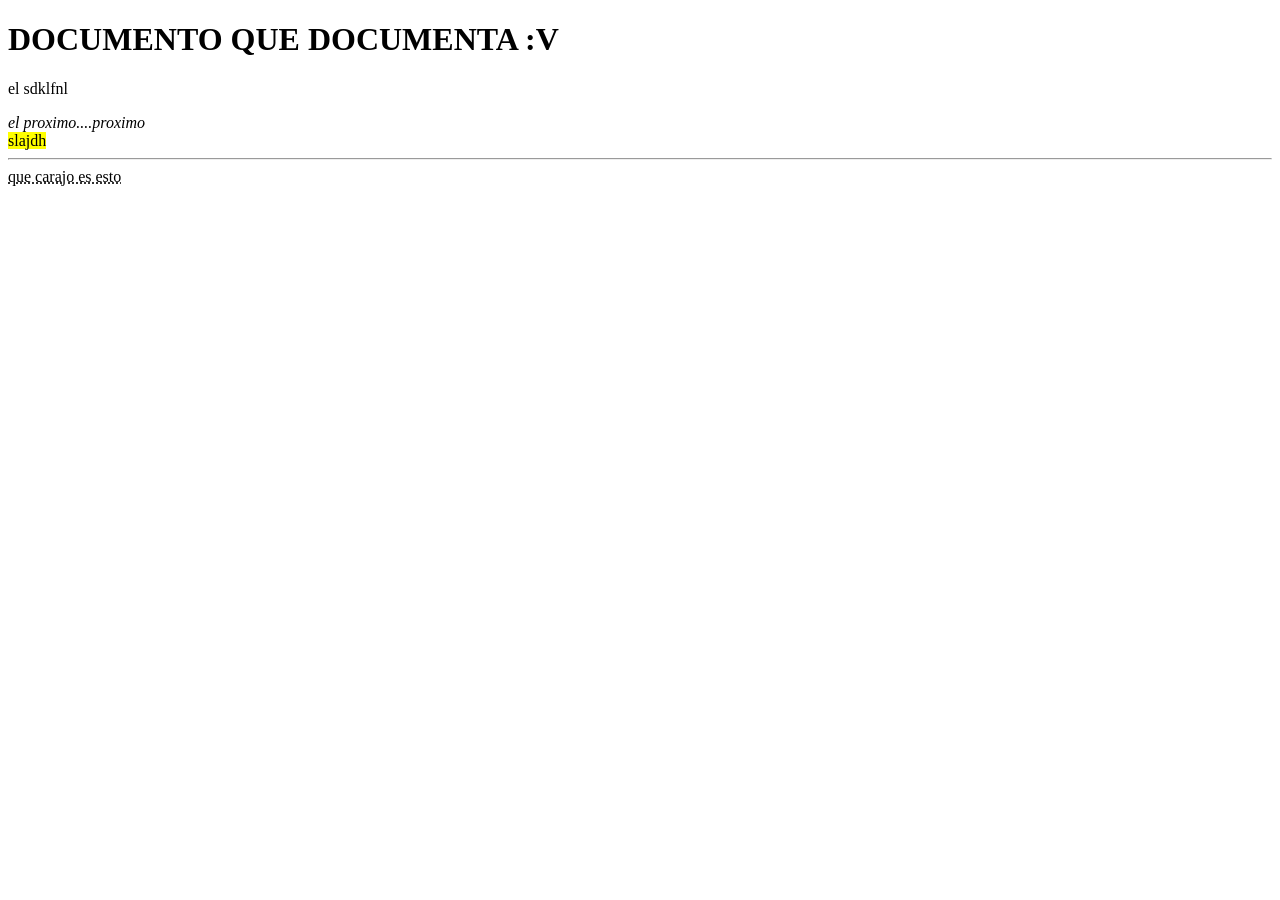
<file: 3389186/curso_HTML/index.html>
<!DOCTYPE html>
<html lang="en">
<head>
    <meta charset="UTF-8">
    <meta name="viewport" content="width=device-width, initial-scale=1.0">
    <title>Document</title>
</head>
<body>
<h1>DOCUMENTO QUE DOCUMENTA :V</h1>
<p>el sdklfnl</p>
<cite>el proximo....proximo</cite>
<br><mark>slajdh</mark>
<time datetime="2024-01-01T00:00:00Z"></time>
<hr/>
<abbr title="no se">que carajo es esto</abbr>
<!-- que carajo es estoooo -->

</body>
</html>
</file>
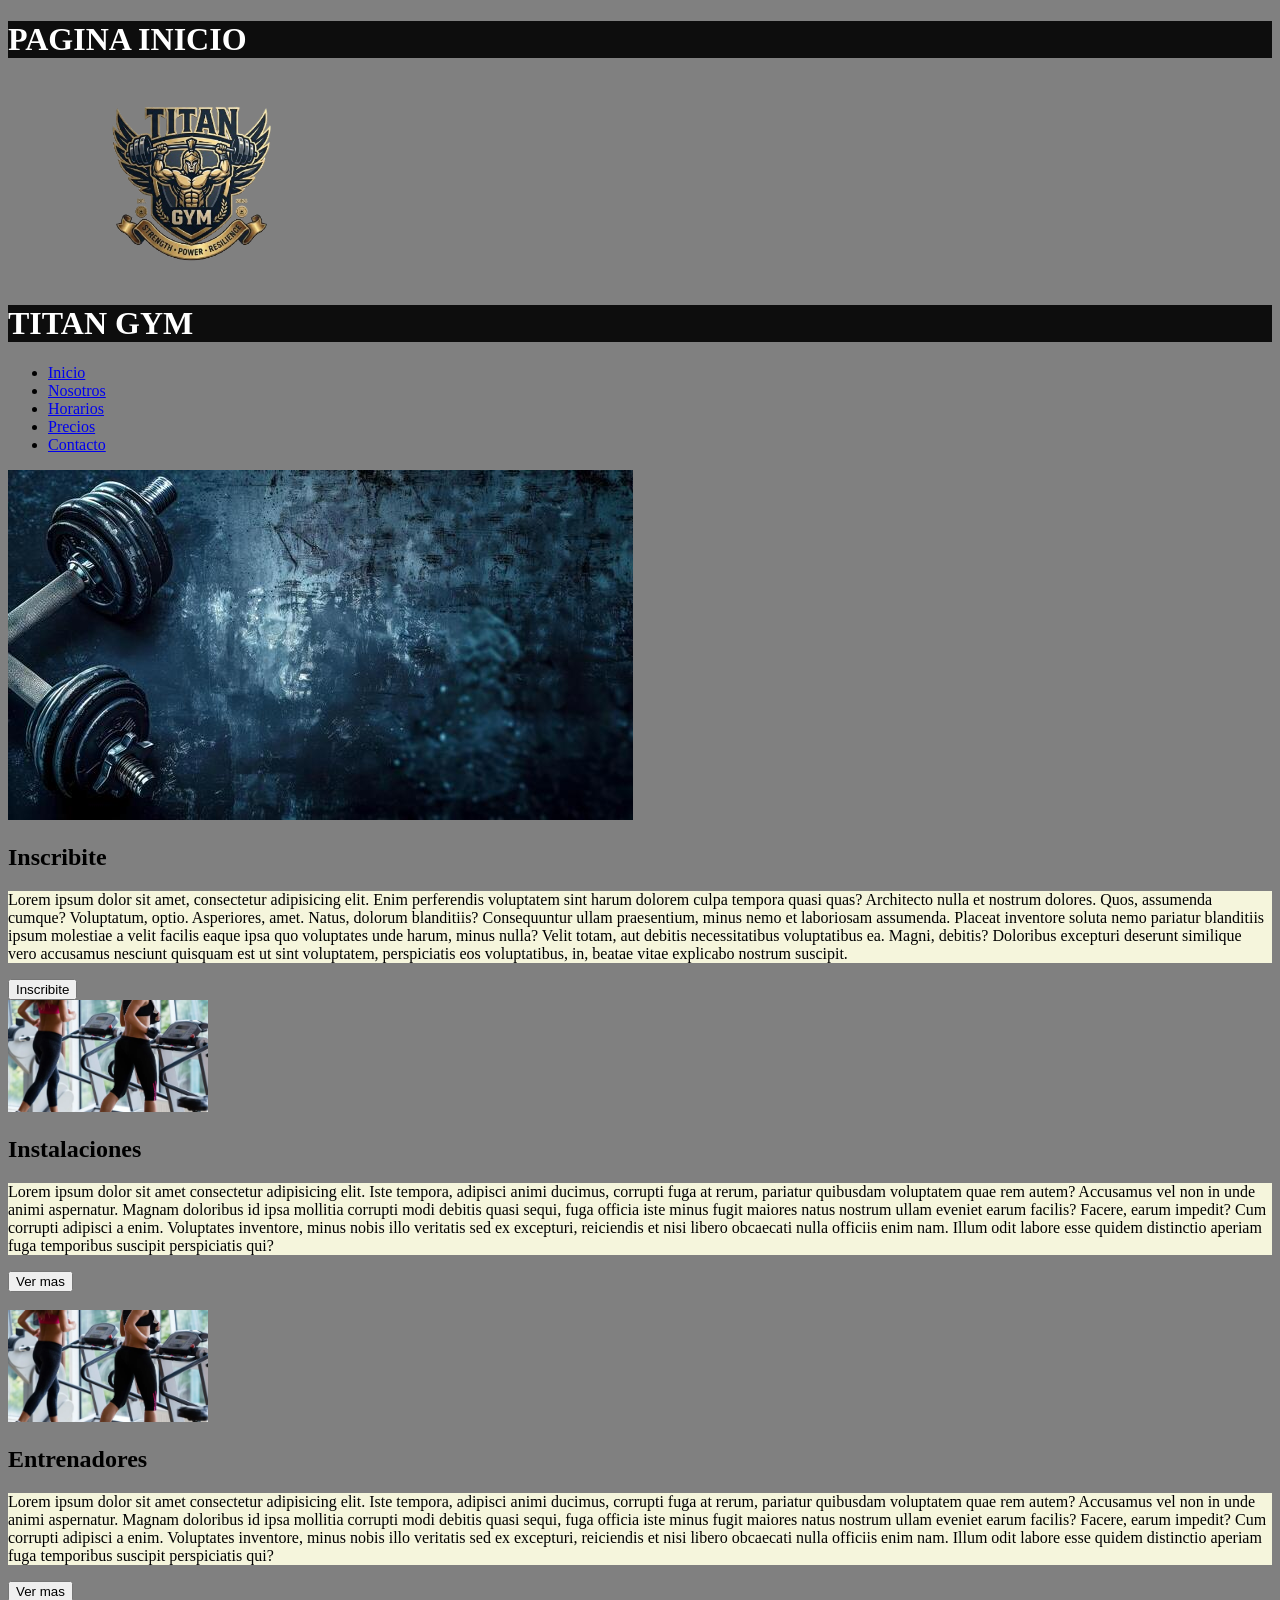
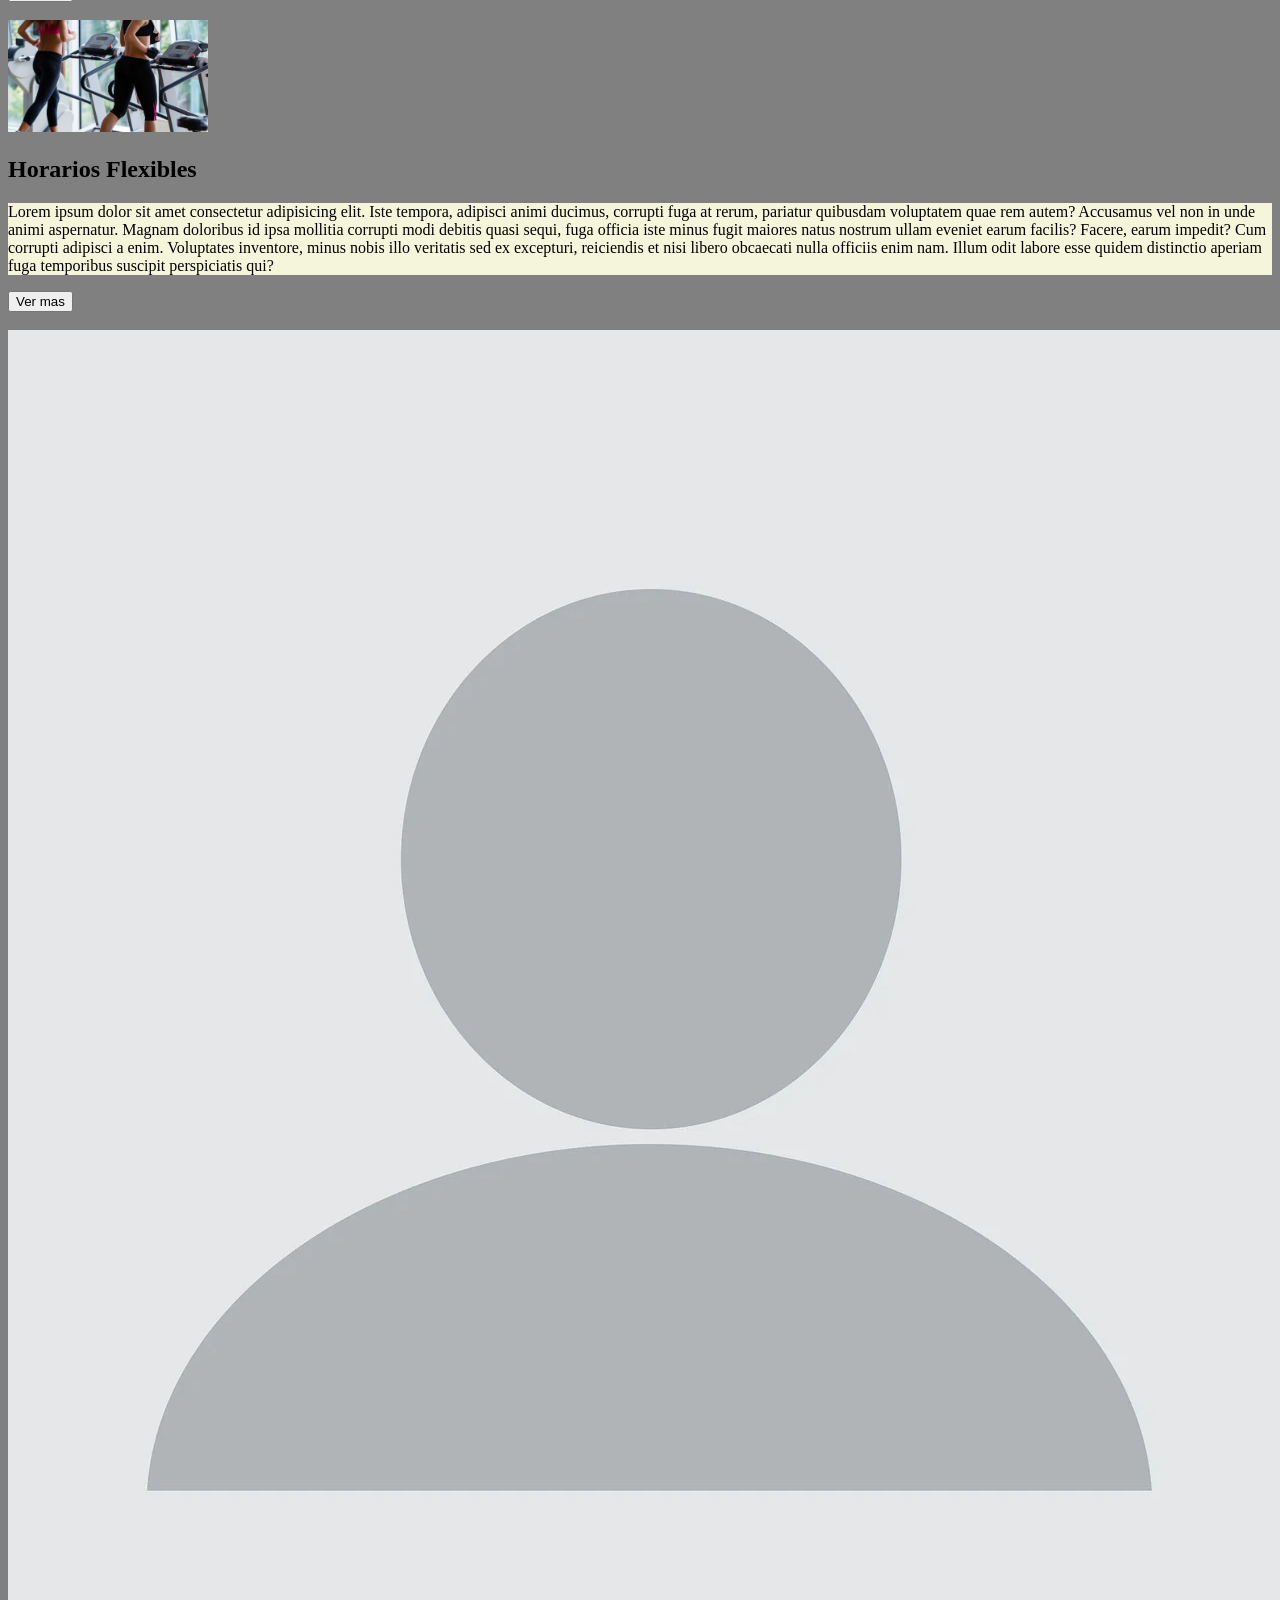
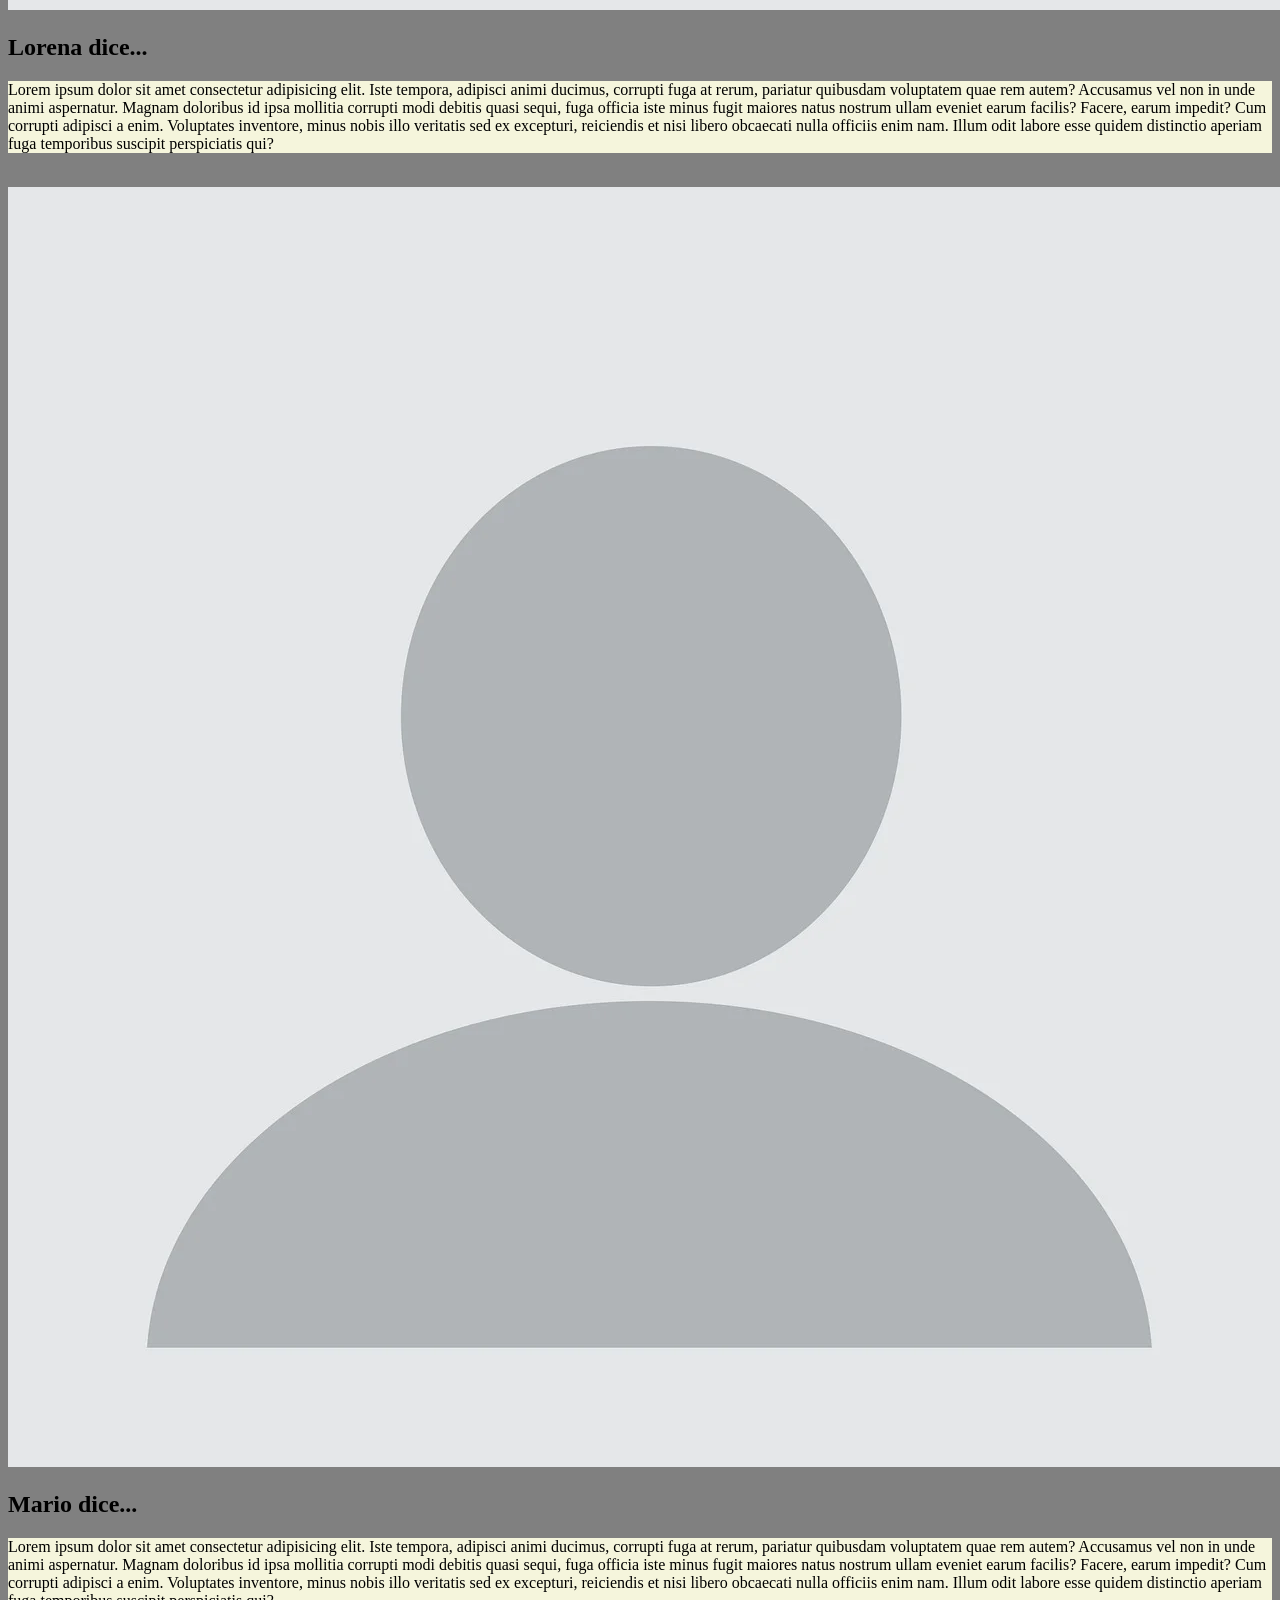
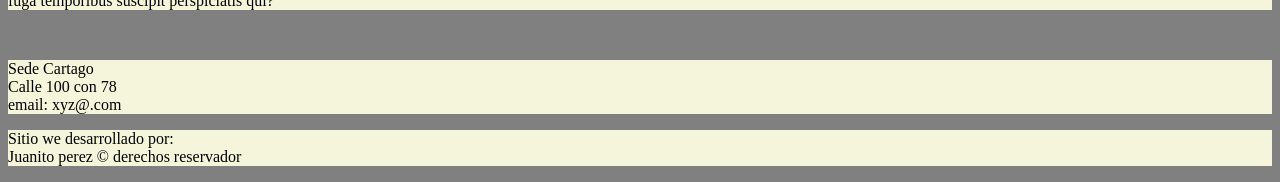
<file: 3389186/gimnasio v1/index.html>
<!doctype html>
<html lang="en">
  <head>
    <meta charset="UTF-8" />
    <meta name="viewport" content="width=device-width, initial-scale=1.0" />
    <title>Inicio</title>
    <link rel="stylesheet" href="assets/css/style.css" />
  </head>
  <body>
    <h1>PAGINA INICIO</h1>
    <header>
      <img
        src="assets/media/logo-removebg-preview.png"
        alt="logo del gym"
        height="200"
      />
      <h1>TITAN GYM</h1>
    </header>

    <nav>
      <ul>
        <li><a href="index.html">Inicio</a></li>
        <li><a href="nosotros.html">Nosotros</a></li>
        <li><a href="horarios.html">Horarios</a></li>
        <li><a href="precios.html">Precios</a></li>
        <li><a href="contacto.html">Contacto</a></li>
      </ul>
    </nav>

    <main>
      <img src="assets/media/gym.jpg" alt="gimnasio" srcset="" />
      <h2>Inscribite</h2>
      <p>
        Lorem ipsum dolor sit amet, consectetur adipisicing elit. Enim
        perferendis voluptatem sint harum dolorem culpa tempora quasi quas?
        Architecto nulla et nostrum dolores. Quos, assumenda cumque? Voluptatum,
        optio. Asperiores, amet. Natus, dolorum blanditiis? Consequuntur ullam
        praesentium, minus nemo et laboriosam assumenda. Placeat inventore
        soluta nemo pariatur blanditiis ipsum molestiae a velit facilis eaque
        ipsa quo voluptates unde harum, minus nulla? Velit totam, aut debitis
        necessitatibus voluptatibus ea. Magni, debitis? Doloribus excepturi
        deserunt similique vero accusamus nesciunt quisquam est ut sint
        voluptatem, perspiciatis eos voluptatibus, in, beatae vitae explicabo
        nostrum suscipit.
      </p>
      <button>Inscribite</button>
      <br />
      <img
        src="assets/media/gym2.webp"
        alt="Horarios"
        srcset="assets/media/gym2.webp"
        width="200"
      />
      <h2>Instalaciones</h2>
      <p>
        Lorem ipsum dolor sit amet consectetur adipisicing elit. Iste tempora,
        adipisci animi ducimus, corrupti fuga at rerum, pariatur quibusdam
        voluptatem quae rem autem? Accusamus vel non in unde animi aspernatur.
        Magnam doloribus id ipsa mollitia corrupti modi debitis quasi sequi,
        fuga officia iste minus fugit maiores natus nostrum ullam eveniet earum
        facilis? Facere, earum impedit? Cum corrupti adipisci a enim. Voluptates
        inventore, minus nobis illo veritatis sed ex excepturi, reiciendis et
        nisi libero obcaecati nulla officiis enim nam. Illum odit labore esse
        quidem distinctio aperiam fuga temporibus suscipit perspiciatis qui?
      </p>
      <button>Ver mas</button>
      <br /><br />
      <img
        src="assets/media/gym2.webp"
        alt="Horarios"
        srcset="assets/media/gym2.webp"
        width="200"
      />
      <h2>Entrenadores</h2>
      <p>
        Lorem ipsum dolor sit amet consectetur adipisicing elit. Iste tempora,
        adipisci animi ducimus, corrupti fuga at rerum, pariatur quibusdam
        voluptatem quae rem autem? Accusamus vel non in unde animi aspernatur.
        Magnam doloribus id ipsa mollitia corrupti modi debitis quasi sequi,
        fuga officia iste minus fugit maiores natus nostrum ullam eveniet earum
        facilis? Facere, earum impedit? Cum corrupti adipisci a enim. Voluptates
        inventore, minus nobis illo veritatis sed ex excepturi, reiciendis et
        nisi libero obcaecati nulla officiis enim nam. Illum odit labore esse
        quidem distinctio aperiam fuga temporibus suscipit perspiciatis qui?
      </p>
      <button>Ver mas</button>
      <br /><br />
      <img
        src="assets/media/gym2.webp"
        alt="Horarios"
        srcset="assets/media/gym2.webp"
        width="200"
      />
      <h2>Horarios Flexibles</h2>
      <p>
        Lorem ipsum dolor sit amet consectetur adipisicing elit. Iste tempora,
        adipisci animi ducimus, corrupti fuga at rerum, pariatur quibusdam
        voluptatem quae rem autem? Accusamus vel non in unde animi aspernatur.
        Magnam doloribus id ipsa mollitia corrupti modi debitis quasi sequi,
        fuga officia iste minus fugit maiores natus nostrum ullam eveniet earum
        facilis? Facere, earum impedit? Cum corrupti adipisci a enim. Voluptates
        inventore, minus nobis illo veritatis sed ex excepturi, reiciendis et
        nisi libero obcaecati nulla officiis enim nam. Illum odit labore esse
        quidem distinctio aperiam fuga temporibus suscipit perspiciatis qui?
      </p>
      <button>Ver mas</button>
      <br /><br />
      <img src="assets/media/perfil.webp" alt="" />
      <h2>Lorena dice...</h2>
      <p>
        Lorem ipsum dolor sit amet consectetur adipisicing elit. Iste tempora,
        adipisci animi ducimus, corrupti fuga at rerum, pariatur quibusdam
        voluptatem quae rem autem? Accusamus vel non in unde animi aspernatur.
        Magnam doloribus id ipsa mollitia corrupti modi debitis quasi sequi,
        fuga officia iste minus fugit maiores natus nostrum ullam eveniet earum
        facilis? Facere, earum impedit? Cum corrupti adipisci a enim. Voluptates
        inventore, minus nobis illo veritatis sed ex excepturi, reiciendis et
        nisi libero obcaecati nulla officiis enim nam. Illum odit labore esse
        quidem distinctio aperiam fuga temporibus suscipit perspiciatis qui?
      </p>
      <br />
      <img src="assets/media/perfil.webp" alt="" />
      <h2>Mario dice...</h2>
      <p>
        Lorem ipsum dolor sit amet consectetur adipisicing elit. Iste tempora,
        adipisci animi ducimus, corrupti fuga at rerum, pariatur quibusdam
        voluptatem quae rem autem? Accusamus vel non in unde animi aspernatur.
        Magnam doloribus id ipsa mollitia corrupti modi debitis quasi sequi,
        fuga officia iste minus fugit maiores natus nostrum ullam eveniet earum
        facilis? Facere, earum impedit? Cum corrupti adipisci a enim. Voluptates
        inventore, minus nobis illo veritatis sed ex excepturi, reiciendis et
        nisi libero obcaecati nulla officiis enim nam. Illum odit labore esse
        quidem distinctio aperiam fuga temporibus suscipit perspiciatis qui?
      </p>
      <br />
    </main>

    <footer>
      <p>
        Sede Cartago <br />
        Calle 100 con 78 <br />
        email: xyz@.com
      </p>
      <p>
        Sitio we desarrollado por: <br />
        Juanito perez &copy; derechos reservador
      </p>
    </footer>
  </body>
</html>
</file>
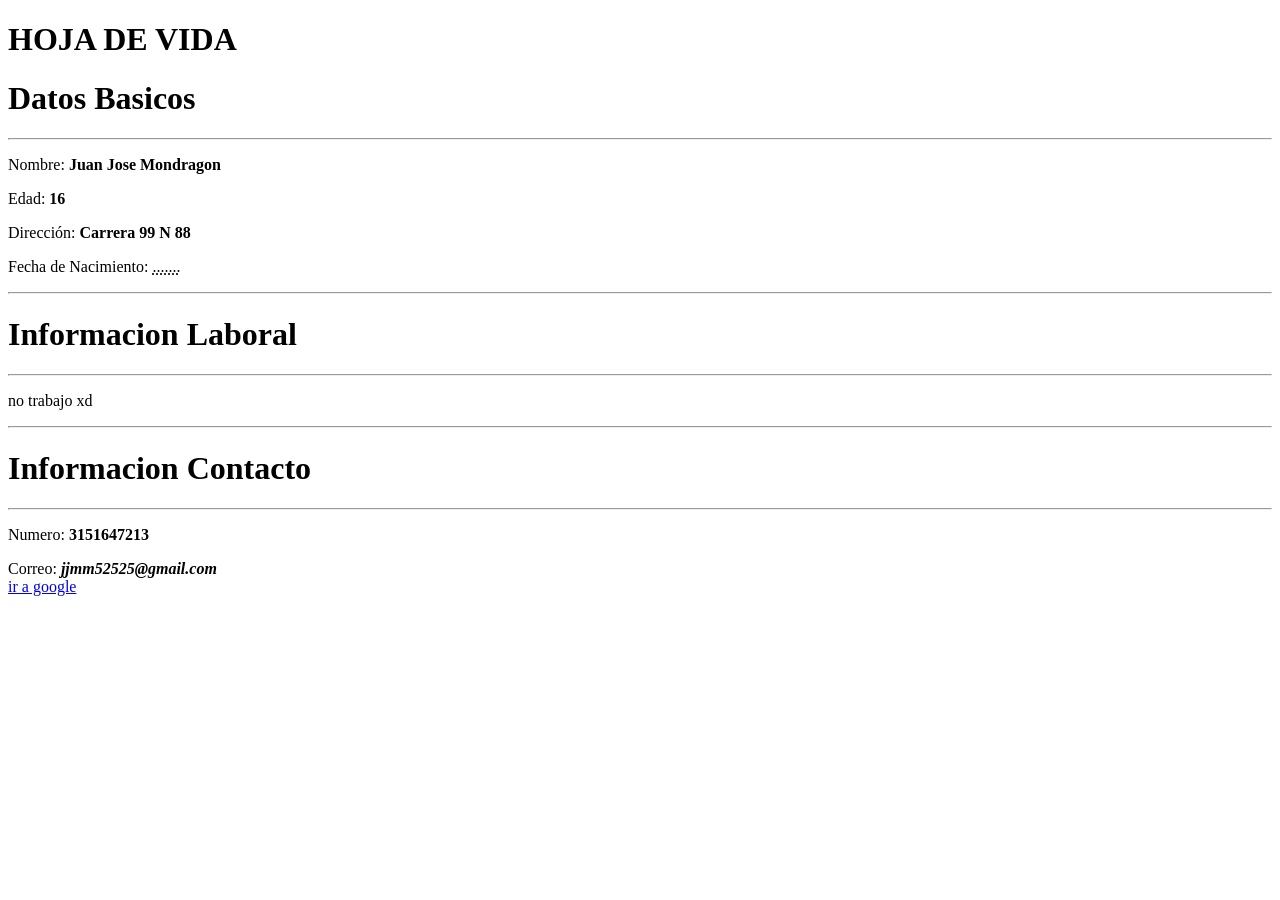
<file: 3389186/curso_HTML/index2.html>
<!doctype html>
<html lang="en">
  <head>
    <meta charset="UTF-8" />
    <meta name="viewport" content="width=, initial-scale=1.0" />
    <title>Document</title>
  </head>
  <body>
    <h1>HOJA DE VIDA</h1>
    <h1>Datos Basicos</h1>
    <hr />
    <p>Nombre: <strong>Juan Jose Mondragon</strong></p>
    <p>Edad: <strong>16</strong></p>
    <p>Dirección: <strong>Carrera 99 N 88</strong></p>
    <p>Fecha de Nacimiento: <abbr title="que le interesa">.......</abbr></p>
    <hr />
    <h1>Informacion Laboral</h1>
    <hr />
    <p>no trabajo xd</p>
    <hr />
    <h1>Informacion Contacto</h1>
    <hr />
    <p>Numero: <strong>3151647213</strong></p>
    <p>
      Correo: <strong><em>jjmm52525@gmail.com</em></strong>
      <br />
      <a href="http://google.com">ir a google</a>
    </p>
  </body>
</html>
</file>
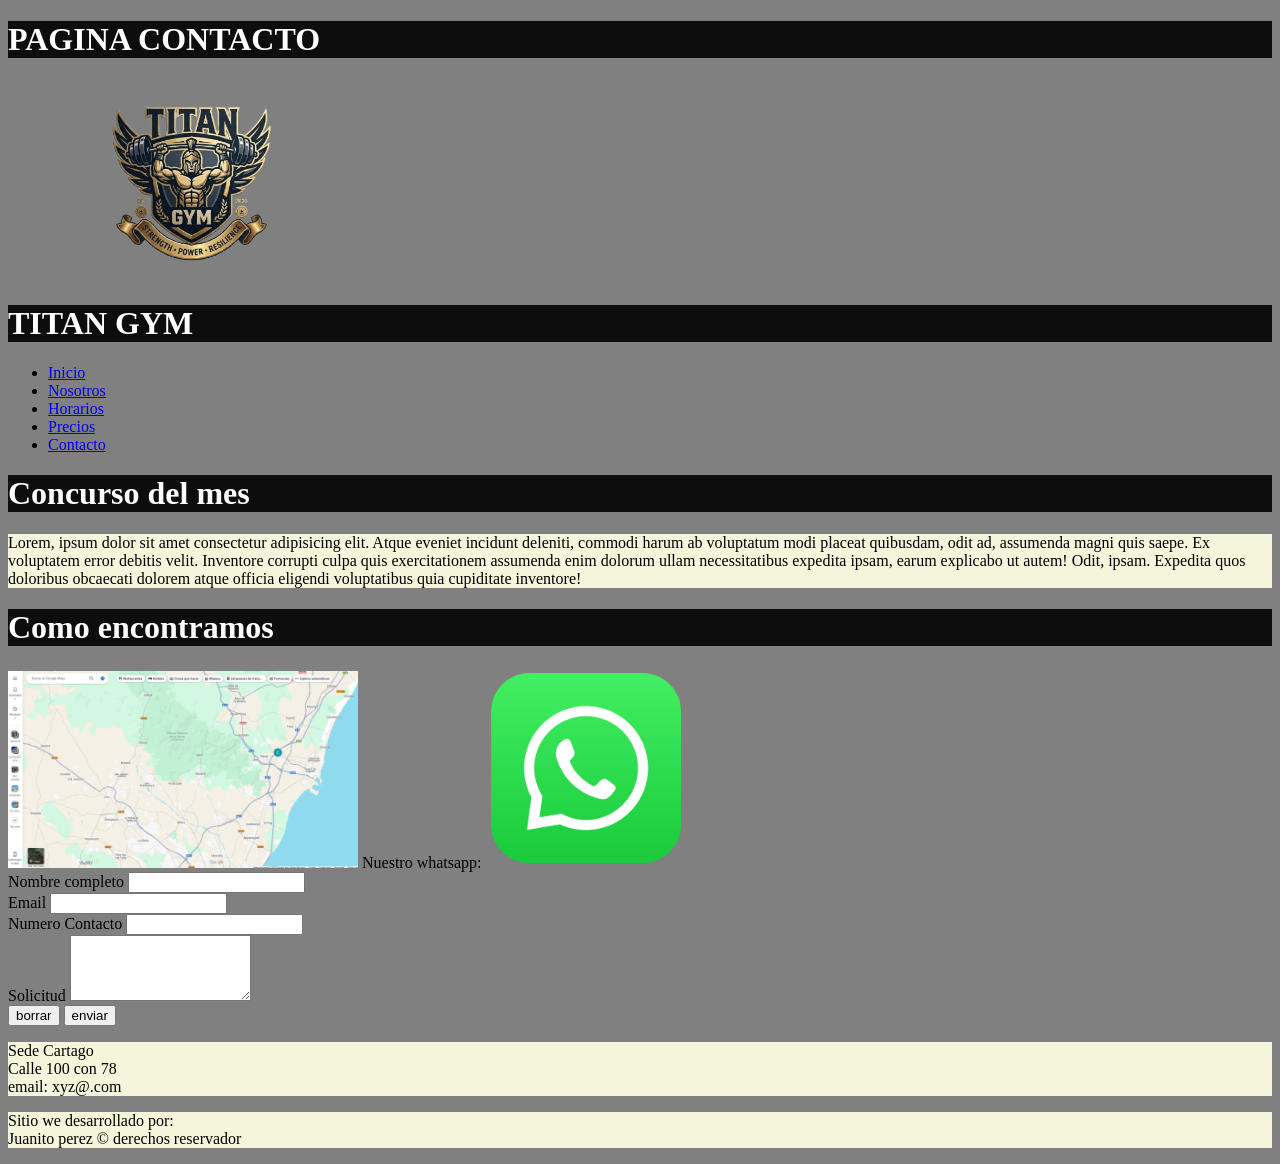
<file: 3389186/gimnasio v1/contacto.html>
<!doctype html>
<html lang="en">
  <head>
    <meta charset="UTF-8" />
    <meta name="viewport" content="width=device-width, initial-scale=1.0" />
    <title>Contacto</title>
    <link rel="stylesheet" href="assets/css/style.css" />
  </head>
  <body>
    <h1>PAGINA CONTACTO</h1>
    <header>
      <img
        src="assets/media/logo-removebg-preview.png"
        alt="logo del gym"
        height="200"
      />
      <h1>TITAN GYM</h1>
    </header>
    <nav>
      <ul>
        <li><a href="index.html">Inicio</a></li>
        <li><a href="nosotros.html">Nosotros</a></li>
        <li><a href="horarios.html">Horarios</a></li>
        <li><a href="precios.html">Precios</a></li>
        <li><a href="contacto.html">Contacto</a></li>
      </ul>
    </nav>

    <main>
      <h1>Concurso del mes</h1>
      <p>
        Lorem, ipsum dolor sit amet consectetur adipisicing elit. Atque eveniet
        incidunt deleniti, commodi harum ab voluptatum modi placeat quibusdam,
        odit ad, assumenda magni quis saepe. Ex voluptatem error debitis velit.
        Inventore corrupti culpa quis exercitationem assumenda enim dolorum
        ullam necessitatibus expedita ipsam, earum explicabo ut autem! Odit,
        ipsam. Expedita quos doloribus obcaecati dolorem atque officia eligendi
        voluptatibus quia cupiditate inventore!
      </p>
      <h1>Como encontramos</h1>
      <a href="@">
        <img
          src="assets/media/google-maps-antiguo-1536x864.png"
          alt=""
          width="350"
      /></a>
      Nuestro whatsapp:
      <a href="@">
        <img src="assets/media/whatsapp-icon-free-png.webp" alt="" width="200"
      /></a>
      <form action="">
        <label for="nombre">Nombre completo</label>
        <input type="text" name="nombre" id="nombre" />
        <br />
        <label for="email">Email</label>
        <input type="email" name="email" id="email" />
        <br />
        <label for="numero">Numero Contacto</label>
        <input type="number" name="numero" id="numero" />
        <br />
        <label for="solicitud">Solicitud</label>
        <textarea name="solicitud" id="solicitud" rows="4"></textarea>
        <br />
        <input type="reset" value="borrar" />
        <input type="submit" value="enviar" />
      </form>
    </main>

    <footer>
      <p>
        Sede Cartago <br />
        Calle 100 con 78 <br />
        email: xyz@.com
      </p>

      <p>
        Sitio we desarrollado por: <br />
        Juanito perez &copy; derechos reservador <br />
      </p>
    </footer>
  </body>
</html>
</file>
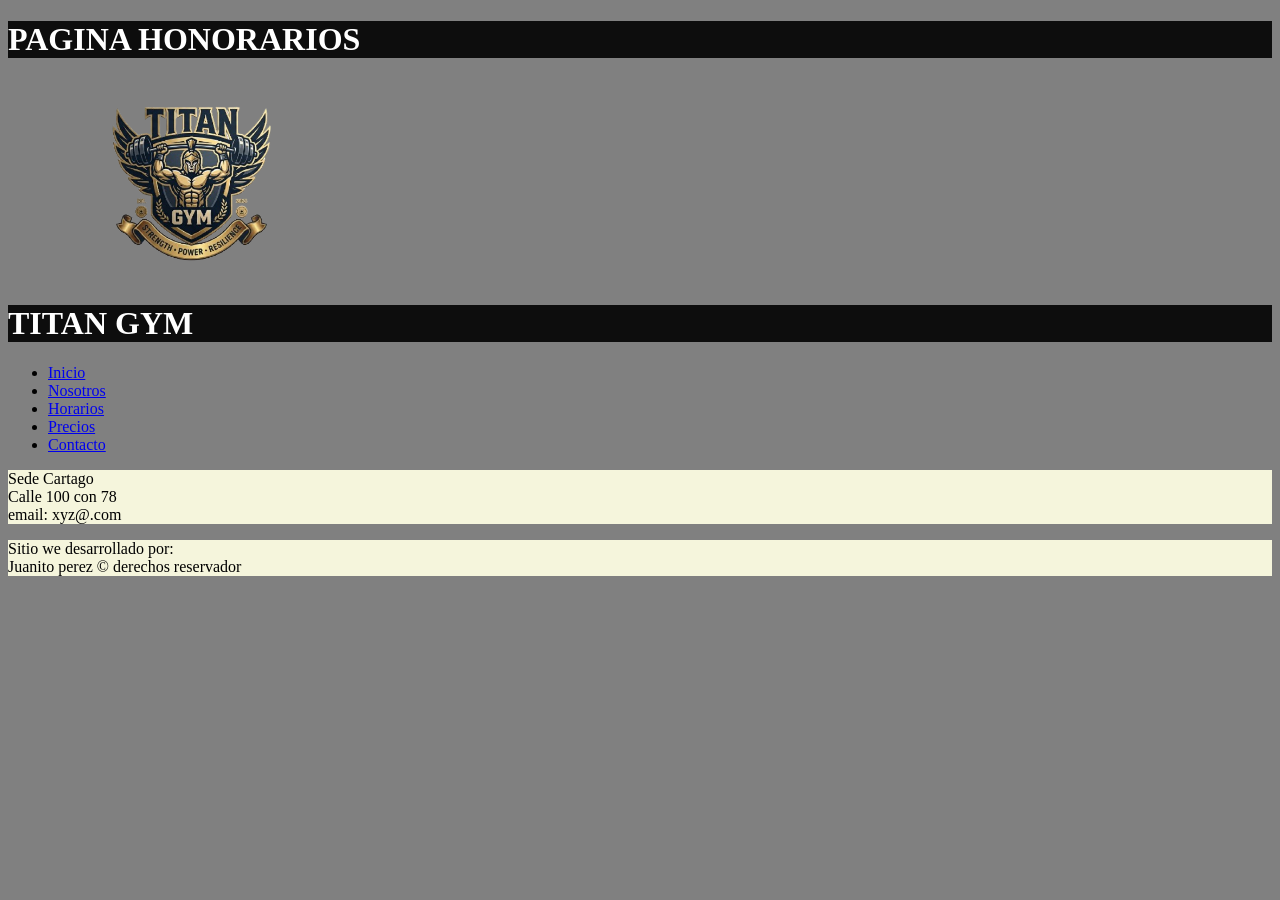
<file: 3389186/gimnasio v1/horarios.html>
<!doctype html>
<html lang="en">
  <head>
    <meta charset="UTF-8" />
    <meta name="viewport" content="width=device-width, initial-scale=1.0" />
    <title>Honorarios</title>
    <link rel="stylesheet" href="assets/css/style.css" />
  </head>
  <body>
    <h1>PAGINA HONORARIOS</h1>
    <header>
      <img
        src="assets/media/logo-removebg-preview.png"
        alt="logo del gym"
        height="200"
      />
      <h1>TITAN GYM</h1>
    </header>
    <nav>
      <ul>
        <li><a href="index.html">Inicio</a></li>
        <li><a href="nosotros.html">Nosotros</a></li>
        <li><a href="horarios.html">Horarios</a></li>
        <li><a href="precios.html">Precios</a></li>
        <li><a href="contacto.html">Contacto</a></li>
      </ul>
    </nav>

    <footer>
      <p>
        Sede Cartago <br />
        Calle 100 con 78 <br />
        email: xyz@.com
      </p>

      <p>
        Sitio we desarrollado por: <br />
        Juanito perez &copy; derechos reservador <br />
      </p>
    </footer>
  </body>
</html>
</file>
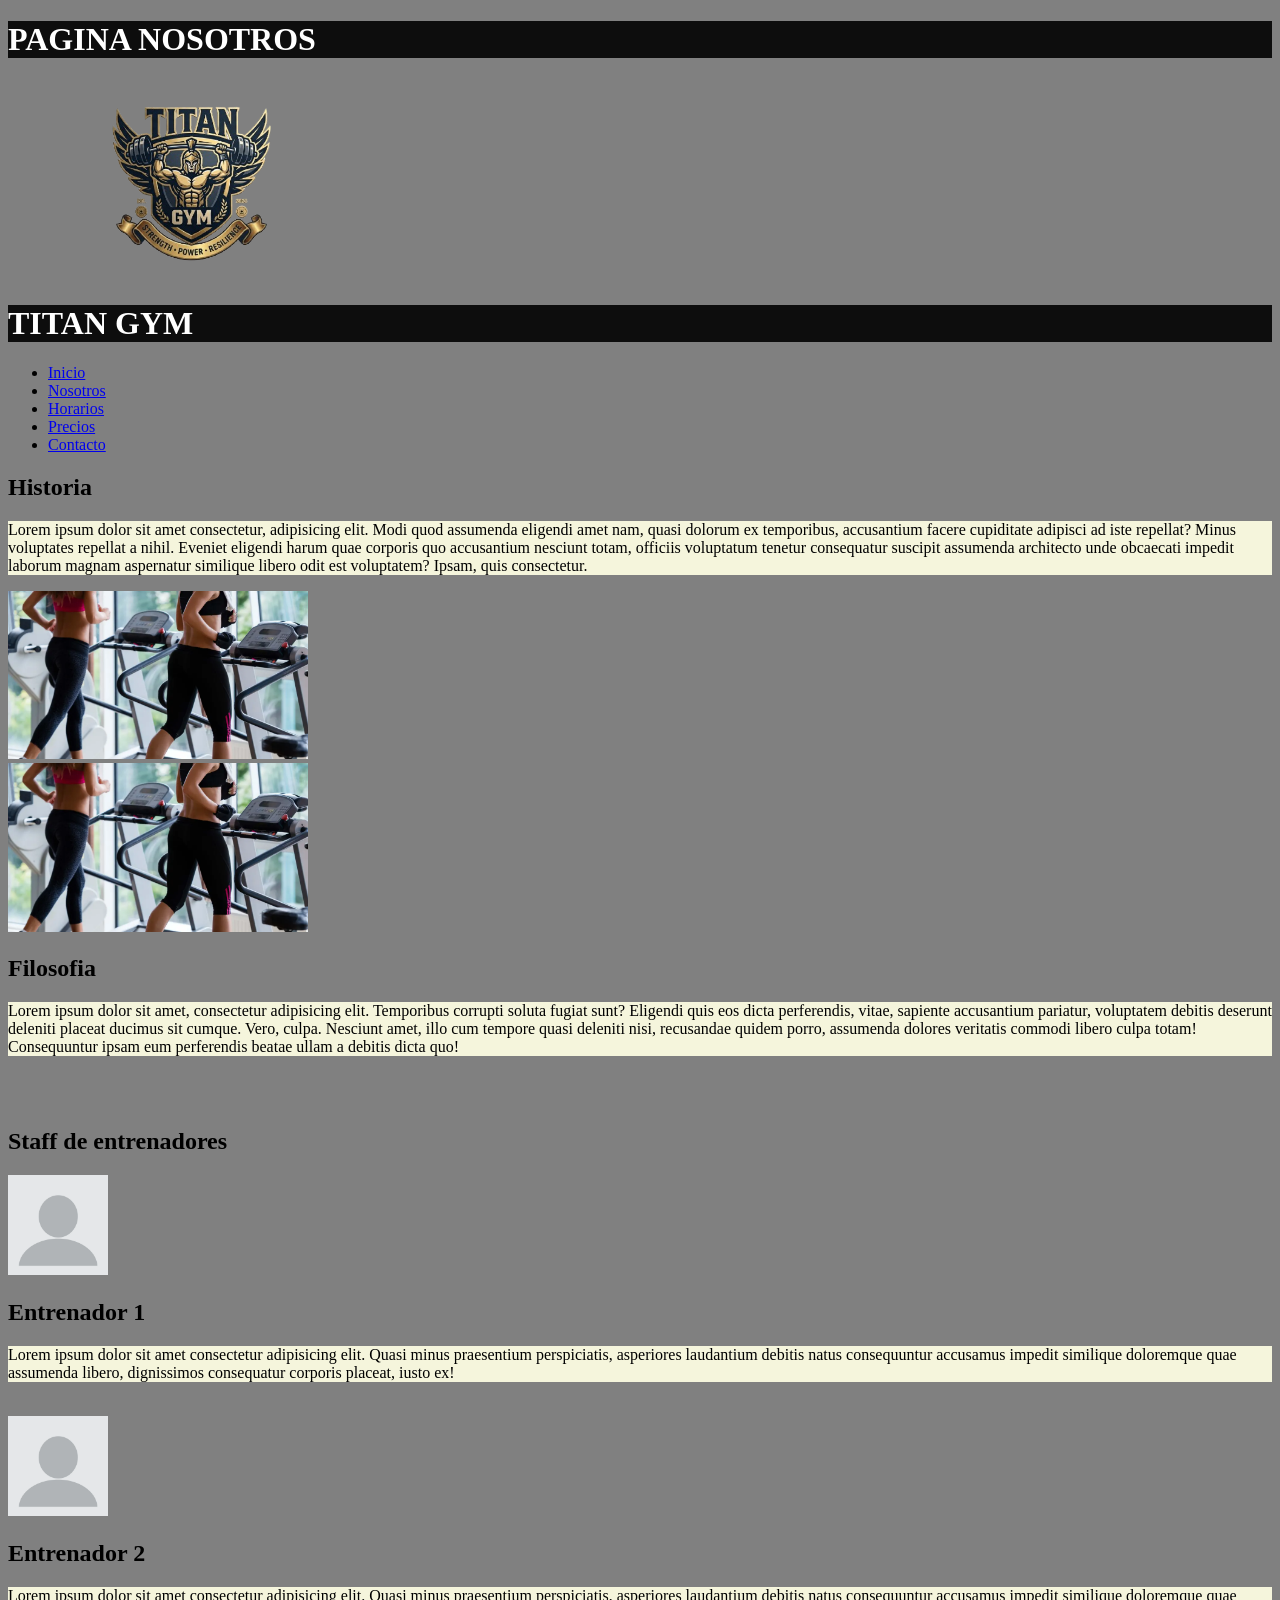
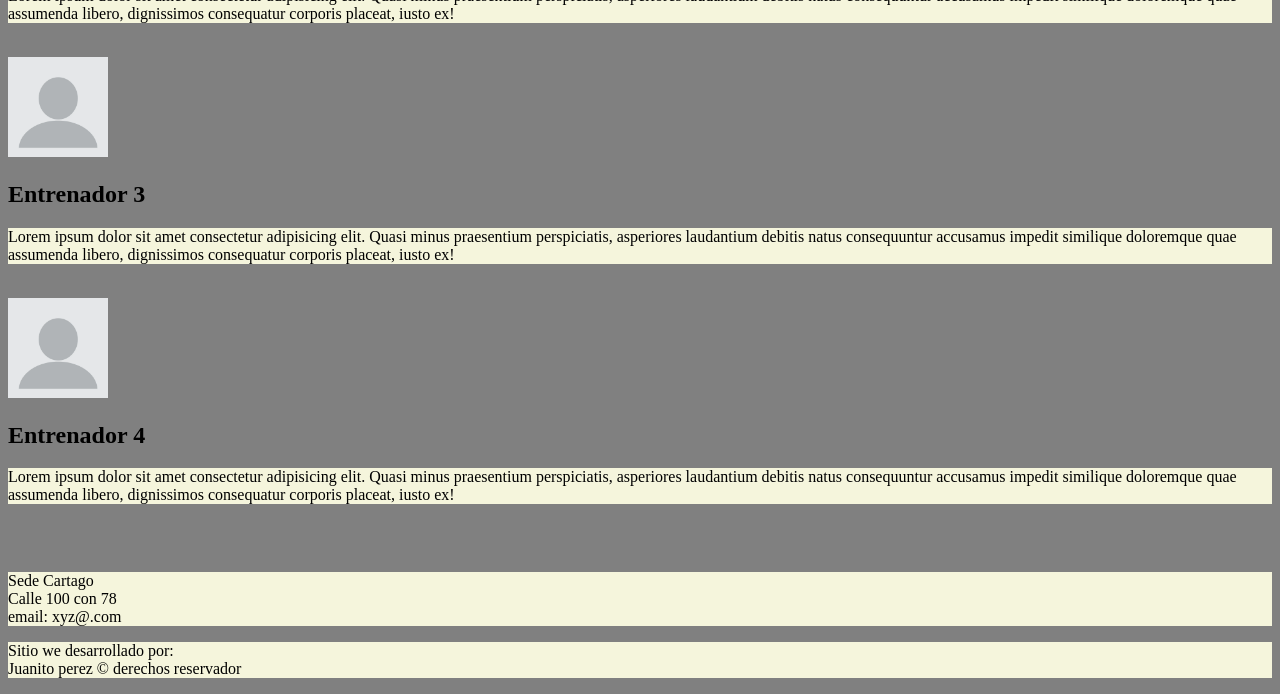
<file: 3389186/gimnasio v1/nosotros.html>
<!doctype html>
<html lang="en">
  <head>
    <meta charset="UTF-8" />
    <meta name="viewport" content="width=device-width, initial-scale=1.0" />
    <title>Nosotros</title>
    <link rel="stylesheet" href="assets/css/style.css" />
  </head>
  <body>
    <h1>PAGINA NOSOTROS</h1>
    <header>
      <img
        src="assets/media/logo-removebg-preview.png"
        alt="logo del gym"
        height="200"
      />
      <h1>TITAN GYM</h1>
    </header>

    <nav>
      <ul>
        <li><a href="index.html">Inicio</a></li>
        <li><a href="nosotros.html">Nosotros</a></li>
        <li><a href="horarios.html">Horarios</a></li>
        <li><a href="precios.html">Precios</a></li>
        <li><a href="contacto.html">Contacto</a></li>
      </ul>
    </nav>

    <main>
      <h2>Historia</h2>
      <p>
        Lorem ipsum dolor sit amet consectetur, adipisicing elit. Modi quod
        assumenda eligendi amet nam, quasi dolorum ex temporibus, accusantium
        facere cupiditate adipisci ad iste repellat? Minus voluptates repellat a
        nihil. Eveniet eligendi harum quae corporis quo accusantium nesciunt
        totam, officiis voluptatum tenetur consequatur suscipit assumenda
        architecto unde obcaecati impedit laborum magnam aspernatur similique
        libero odit est voluptatem? Ipsam, quis consectetur.
      </p>
      <img src="assets/media/gym2.webp" alt="" srcset="" width="300" />
      <br />
      <img src="assets/media/gym2.webp" alt="" srcset="" width="300" />
      <h2>Filosofia</h2>
      <p>
        Lorem ipsum dolor sit amet, consectetur adipisicing elit. Temporibus
        corrupti soluta fugiat sunt? Eligendi quis eos dicta perferendis, vitae,
        sapiente accusantium pariatur, voluptatem debitis deserunt deleniti
        placeat ducimus sit cumque. Vero, culpa. Nesciunt amet, illo cum tempore
        quasi deleniti nisi, recusandae quidem porro, assumenda dolores
        veritatis commodi libero culpa totam! Consequuntur ipsam eum perferendis
        beatae ullam a debitis dicta quo!
      </p>

      <br /><br />
      <h2>Staff de entrenadores</h2>
      <img
        src="assets/media/perfil.webp"
        alt="foto de entrenador"
        srcset=""
        width="100"
      />
      <h2>Entrenador 1</h2>
      <p>
        Lorem ipsum dolor sit amet consectetur adipisicing elit. Quasi minus
        praesentium perspiciatis, asperiores laudantium debitis natus
        consequuntur accusamus impedit similique doloremque quae assumenda
        libero, dignissimos consequatur corporis placeat, iusto ex!
      </p>
      <br /><img src="assets/media/perfil.webp" alt="" srcset="" width="100" />
      <h2>Entrenador 2</h2>
      <p>
        Lorem ipsum dolor sit amet consectetur adipisicing elit. Quasi minus
        praesentium perspiciatis, asperiores laudantium debitis natus
        consequuntur accusamus impedit similique doloremque quae assumenda
        libero, dignissimos consequatur corporis placeat, iusto ex!
      </p>
      <br /><img src="assets/media/perfil.webp" alt="" srcset="" width="100" />
      <h2>Entrenador 3</h2>
      <p>
        Lorem ipsum dolor sit amet consectetur adipisicing elit. Quasi minus
        praesentium perspiciatis, asperiores laudantium debitis natus
        consequuntur accusamus impedit similique doloremque quae assumenda
        libero, dignissimos consequatur corporis placeat, iusto ex!
      </p>
      <br />
      <img src="assets/media/perfil.webp" alt="" srcset="" width="100" />
      <h2>Entrenador 4</h2>
      <p>
        Lorem ipsum dolor sit amet consectetur adipisicing elit. Quasi minus
        praesentium perspiciatis, asperiores laudantium debitis natus
        consequuntur accusamus impedit similique doloremque quae assumenda
        libero, dignissimos consequatur corporis placeat, iusto ex!
      </p>
      <br /><br />
    </main>

    <footer>
      <p>
        Sede Cartago <br />
        Calle 100 con 78 <br />
        email: xyz@.com
      </p>

      <p>
        Sitio we desarrollado por: <br />
        Juanito perez &copy; derechos reservador <br />
      </p>
    </footer>
  </body>
</html>
</file>
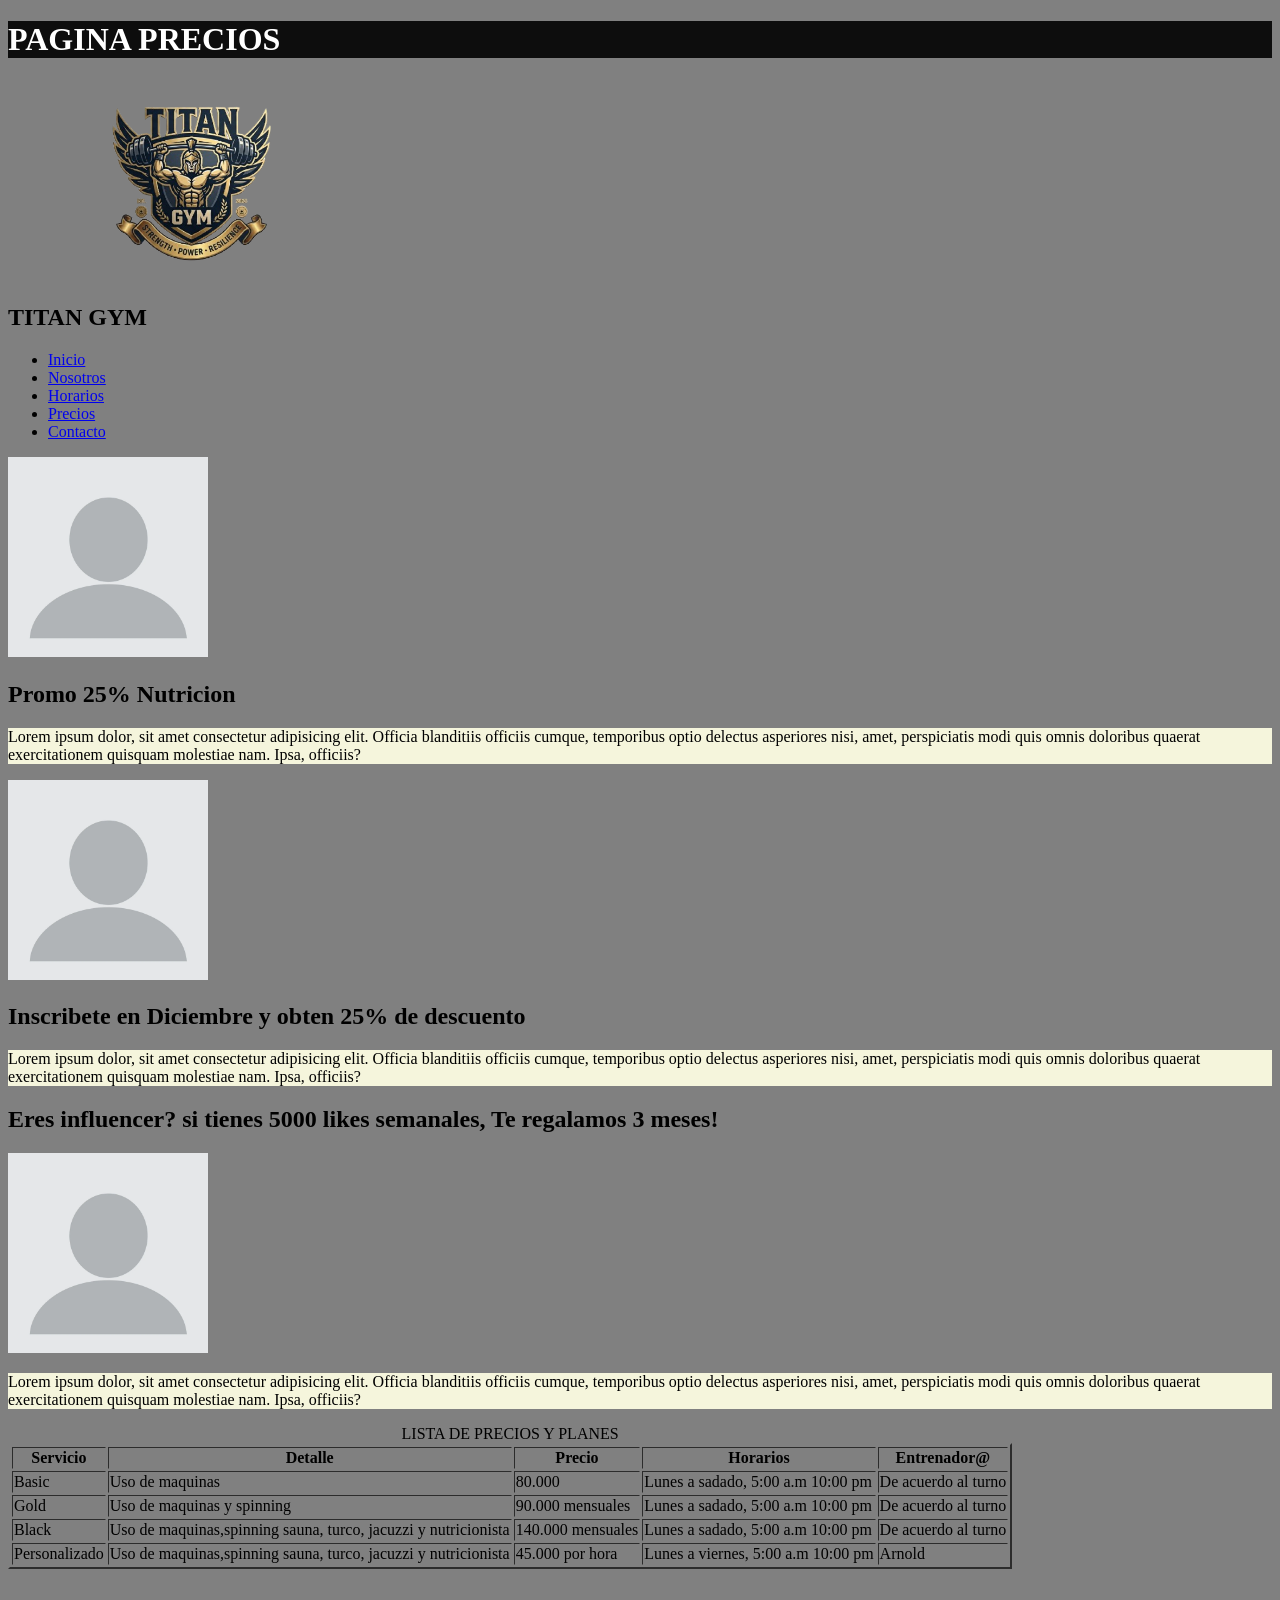
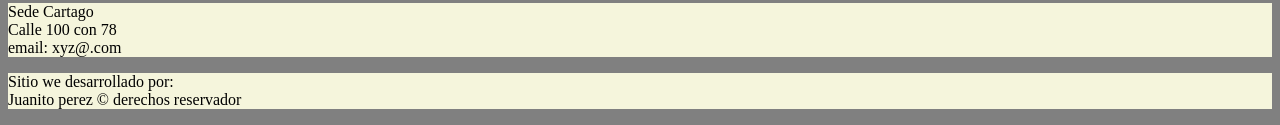
<file: 3389186/gimnasio v1/precios.html>
<!doctype html>
<html lang="en">
  <head>
    <meta charset="UTF-8" />
    <meta name="viewport" content="width=device-width, initial-scale=1.0" />
    <title>Precios</title>
    <link rel="stylesheet" href="assets/css/style.css" />
  </head>
  <body>
    <h1>PAGINA PRECIOS</h1>
    <header>
      <img
        src="assets/media/logo-removebg-preview.png"
        alt="logo del gym"
        height="200"
      />
      <h2>TITAN GYM</h2>
    </header>

    <nav>
      <ul>
        <li><a href="index.html">Inicio</a></li>
        <li><a href="nosotros.html">Nosotros</a></li>
        <li><a href="horarios.html">Horarios</a></li>
        <li><a href="precios.html">Precios</a></li>
        <li><a href="contacto.html">Contacto</a></li>
      </ul>
    </nav>

    <main>
      <img src="assets/media/perfil.webp" alt="" width="200" />
      <h2>Promo 25% Nutricion</h2>
      <p>
        Lorem ipsum dolor, sit amet consectetur adipisicing elit. Officia
        blanditiis officiis cumque, temporibus optio delectus asperiores nisi,
        amet, perspiciatis modi quis omnis doloribus quaerat exercitationem
        quisquam molestiae nam. Ipsa, officiis?
      </p>
      <img src="assets/media/perfil.webp" alt="" width="200" />
      <h2>Inscribete en Diciembre y obten 25% de descuento</h2>
      <p>
        Lorem ipsum dolor, sit amet consectetur adipisicing elit. Officia
        blanditiis officiis cumque, temporibus optio delectus asperiores nisi,
        amet, perspiciatis modi quis omnis doloribus quaerat exercitationem
        quisquam molestiae nam. Ipsa, officiis?
      </p>
      <h2>
        Eres influencer? si tienes 5000 likes semanales, Te regalamos 3 meses!
      </h2>
      <img src="assets/media/perfil.webp" alt="" width="200" />
      <p>
        Lorem ipsum dolor, sit amet consectetur adipisicing elit. Officia
        blanditiis officiis cumque, temporibus optio delectus asperiores nisi,
        amet, perspiciatis modi quis omnis doloribus quaerat exercitationem
        quisquam molestiae nam. Ipsa, officiis?
      </p>

      <table border="2">
        <caption>
          LISTA DE PRECIOS Y PLANES
        </caption>

        <thead>
          <th>Servicio</th>
          <th>Detalle</th>
          <th>Precio</th>
          <th>Horarios</th>
          <th>Entrenador@</th>
        </thead>
        <tbody>
          <tr>
            <td>Basic</td>
            <td>Uso de maquinas</td>
            <td>80.000</td>
            <td>Lunes a sadado, 5:00 a.m 10:00 pm</td>
            <td>De acuerdo al turno</td>
          </tr>
          <tr>
            <td>Gold</td>
            <td>Uso de maquinas y spinning</td>
            <td>90.000 mensuales</td>
            <td>Lunes a sadado, 5:00 a.m 10:00 pm</td>
            <td>De acuerdo al turno</td>
          </tr>
          <tr>
            <td>Black</td>
            <td>
              Uso de maquinas,spinning sauna, turco, jacuzzi y nutricionista
            </td>
            <td>140.000 mensuales</td>
            <td>Lunes a sadado, 5:00 a.m 10:00 pm</td>
            <td>De acuerdo al turno</td>
          </tr>
          <tr>
            <td>Personalizado</td>
            <td>
              Uso de maquinas,spinning sauna, turco, jacuzzi y nutricionista
            </td>
            <td>45.000 por hora</td>
            <td>Lunes a viernes, 5:00 a.m 10:00 pm</td>
            <td>Arnold</td>
          </tr>
        </tbody>
      </table>
      <br />
    </main>

    <footer>
      <p>
        Sede Cartago <br />
        Calle 100 con 78 <br />
        email: xyz@.com
      </p>

      <p>
        Sitio we desarrollado por: <br />
        Juanito perez &copy; derechos reservador <br />
      </p>
    </footer>
  </body>
</html>
</file>
<file: 3389186/gimnasio v1/assets/css/style.css>
body{
    background-color: grey;
    font-family: Cambria, Cochin, Georgia, Times, 'Times New Roman', serif;
}
h1{
    background-color: rgb(13,13,13);
    color: white;
}
p{
    background-color: beige;
}
</file>
